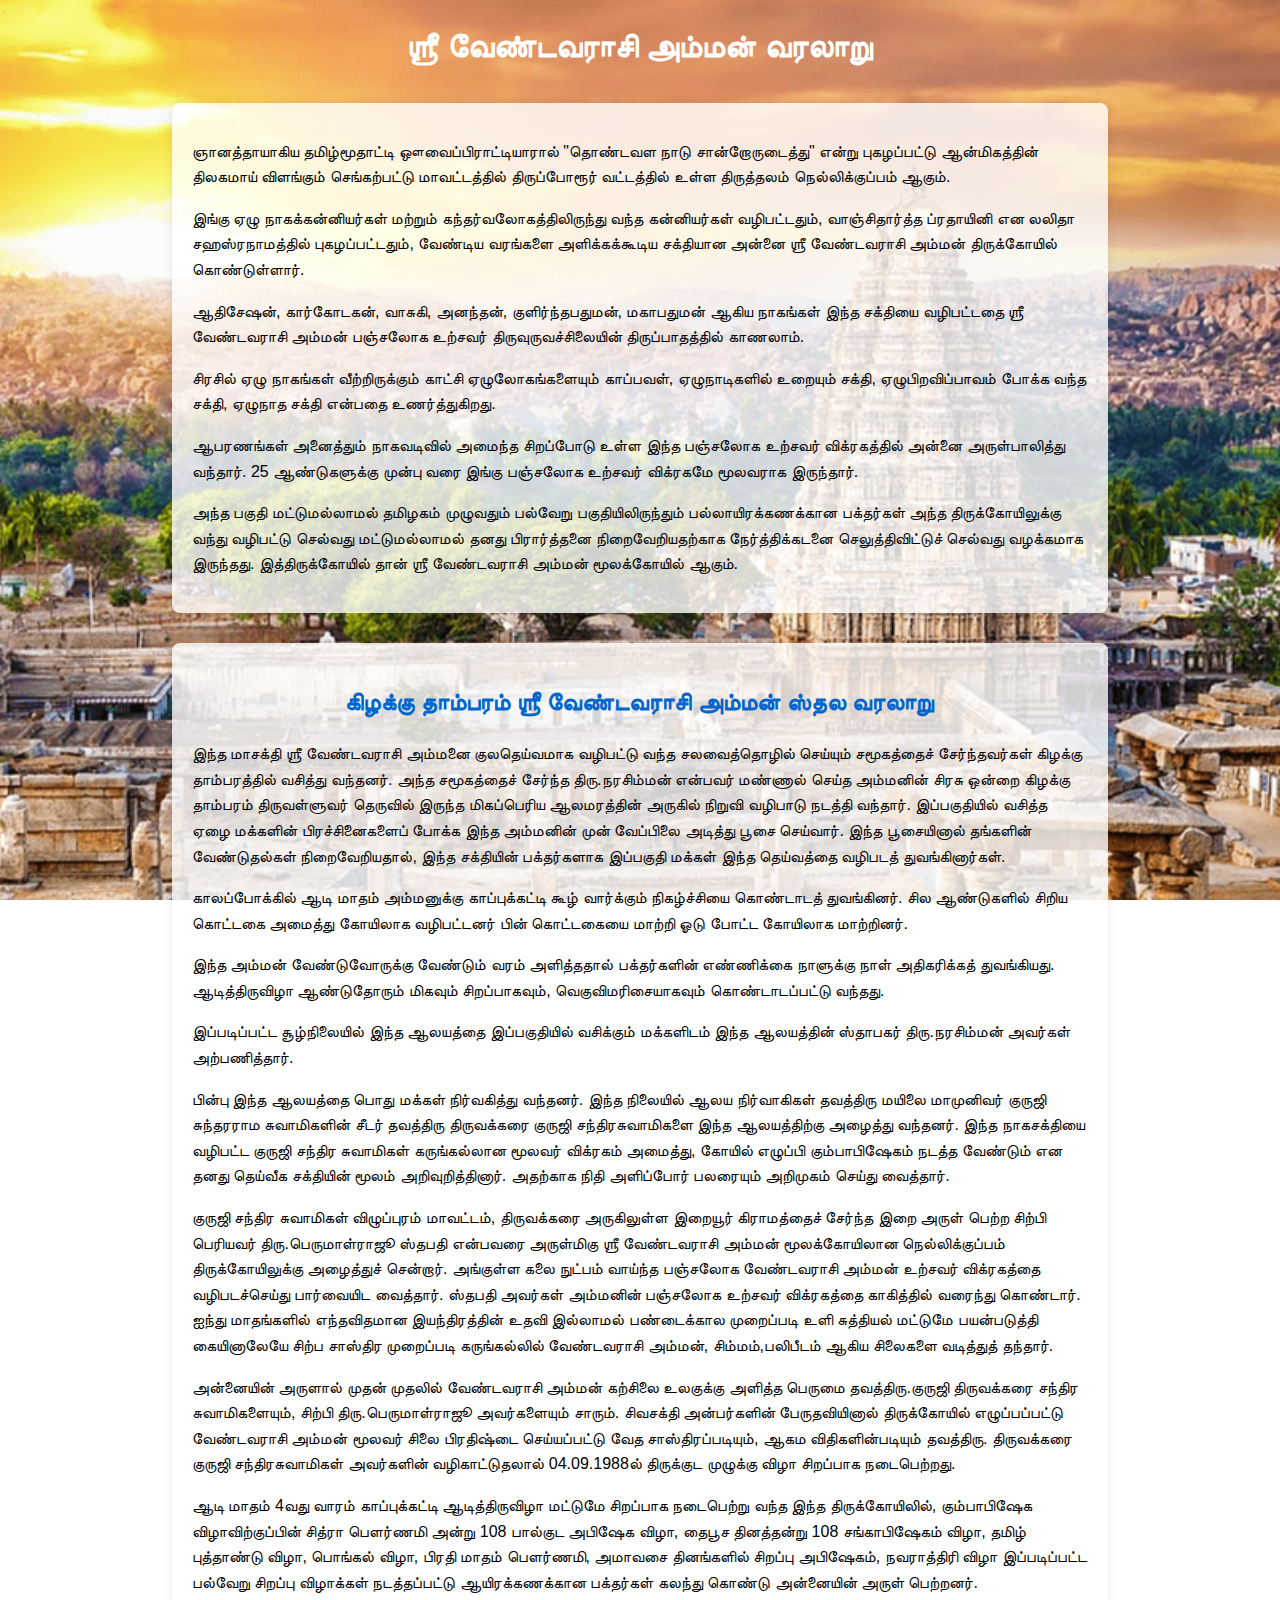
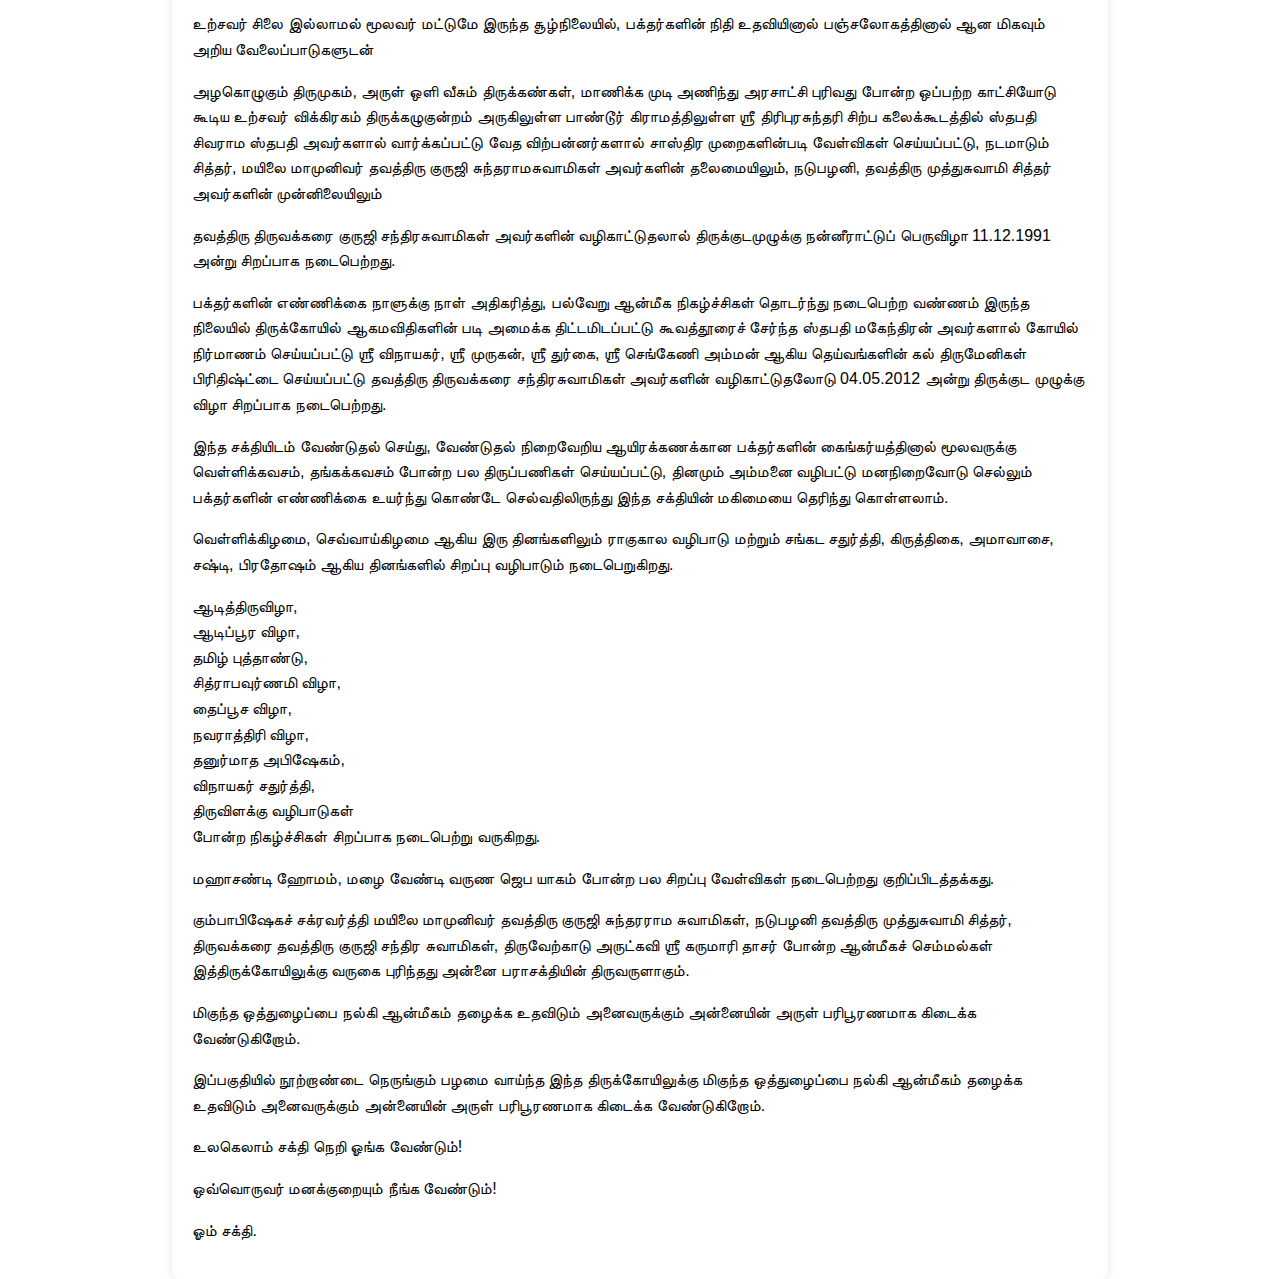
<file: history_tamil.html>
<!DOCTYPE html>
<html lang="en">

<head>
    <meta charset="UTF-8">
    <meta name="viewport" content="width=device-width, initial-scale=1.0">
    <title>ஶ்ரீ வேண்டவராசி அம்மன் வரலாறு</title>
    <style>
        body {
            font-family: 'Arial', sans-serif;
            line-height: 1.6;
            margin: 0;
            padding: 0;
            background-image: url('images/history_bg.jpg');
            background-size: cover;
            background-position: center;
            background-repeat: no-repeat;
            background-attachment: fixed;
            height: 100vh;
        }
        
        
p{text-decoration: double;
text-decoration:solid;
text-emphasis: bold;}
        h1,
        h2,
        h3 {
            color: #fff;
            text-align: center;
        }

        .section {
            width: 70%;
            margin: 30px auto;
            padding: 20px;
            background-color: rgba(255, 255, 255, 0.8);
            border-radius: 8px;
            box-shadow: 0 0 10px rgba(0, 0, 0, 0.1);
        }

        .highlight {
            color: #0066cc;
            font-weight: bold;
        }
    </style>
</head>

<body>
    <h1>ஶ்ரீ வேண்டவராசி அம்மன் வரலாறு</h1>

    <div class="section">
   
        <p>ஞானத்தாயாகிய தமிழ்மூதாட்டி ஔவைப்பிராட்டியாரால்
            "தொண்டவள நாடு சான்றோருடைத்து" என்று புகழப்பட்டு ஆன்மிகத்தின் திலகமாய் விளங்கும் செங்கற்பட்டு மாவட்டத்தில் திருப்போரூர் வட்டத்தில் உள்ள திருத்தலம் நெல்லிக்குப்பம் ஆகும்.
        </p>
        <p>இங்கு ஏழு நாகக்கன்னியர்கள் மற்றும்  கந்தர்வலோகத்திலிருந்து வந்த கன்னியர்கள் வழிபட்டதும், வாஞ்சிதார்த்த ப்ரதாயினி என லலிதா சஹஸ்ரநாமத்தில் புகழப்பட்டதும், வேண்டிய வரங்களை அளிக்கக்கூடிய சக்தியான அன்னை ஶ்ரீ வேண்டவராசி அம்மன் திருக்கோயில் கொண்டுள்ளார்.</p>
        <p>ஆதிசேஷன், கார்கோடகன், வாசுகி, அனந்தன், குளிர்ந்தபதுமன், மகாபதுமன் ஆகிய நாகங்கள் இந்த சக்தியை வழிபட்டதை ஶ்ரீ வேண்டவராசி அம்மன் பஞ்சலோக உற்சவர் திருவுருவச்சிலையின் திருப்பாதத்தில் காணலாம்.</p>
        <p>சிரசில் ஏழு நாகங்கள் வீற்றிருக்கும் காட்சி ஏழுலோகங்களையும் காப்பவள், ஏழுநாடிகளில் உறையும் சக்தி, ஏழுபிறவிப்பாவம் போக்க வந்த சக்தி, ஏழுநாத சக்தி என்பதை உணர்த்துகிறது.</p>
<p>ஆபரணங்கள் அனைத்தும் நாகவடிவில் அமைந்த சிறப்போடு உள்ள இந்த பஞ்சலோக உற்சவர் விக்ரகத்தில் அன்னை அருள்பாலித்து வந்தார். 25 ஆண்டுகளுக்கு முன்பு வரை இங்கு பஞ்சலோக உற்சவர் விக்ரகமே மூலவராக இருந்தார்.</p>
<p>அந்த பகுதி மட்டுமல்லாமல் தமிழகம் முழுவதும் பல்வேறு பகுதியிலிருந்தும் பல்லாயிரக்கணக்கான பக்தர்கள் அந்த திருக்கோயிலுக்கு வந்து வழிபட்டு செல்வது மட்டுமல்லாமல் தனது பிரார்த்தனை நிறைவேறியதற்காக நேர்த்திக்கடனை செலுத்திவிட்டுச் செல்வது வழக்கமாக இருந்தது. இத்திருக்கோயில் தான் ஶ்ரீ வேண்டவராசி அம்மன் மூலக்கோயில் ஆகும்.</p>
</div>
<div class="section">
    <h2 class="highlight">கிழக்கு தாம்பரம் ஶ்ரீ வேண்டவராசி அம்மன் ஸ்தல வரலாறு</h2>

<p>இந்த மாசக்தி ஶ்ரீ வேண்டவராசி அம்மனை குலதெய்வமாக வழிபட்டு வந்த சலவைத்தொழில் செய்யும் சமூகத்தைச் சேர்ந்தவர்கள் கிழக்கு தாம்பரத்தில் வசித்து வந்தனர். அந்த சமூகத்தைச் சேர்ந்த திரு.நரசிம்மன் என்பவர் மண்ணால் செய்த அம்மனின் சிரசு ஒன்றை கிழக்கு தாம்பரம் திருவள்ளுவர் தெருவில் இருந்த மிகப்பெரிய ஆலமரத்தின் அருகில் நிறுவி வழிபாடு நடத்தி வந்தார். இப்பகுதியில் வசித்த ஏழை மக்களின் பிரச்சினைகளைப் போக்க இந்த அம்மனின் முன் வேப்பிலை அடித்து பூசை செய்வார். இந்த பூசையினால் தங்களின் வேண்டுதல்கள் நிறைவேறியதால், இந்த சக்தியின் பக்தர்களாக இப்பகுதி மக்கள் இந்த தெய்வத்தை வழிபடத் துவங்கினார்கள்.</p>
<!-- Add more details as needed -->
<p>காலப்போக்கில் ஆடி மாதம் அம்மனுக்கு காப்புக்கட்டி கூழ் வார்க்கும் நிகழ்ச்சியை கொண்டாடத் துவங்கினர். 
    சில ஆண்டுகளில் சிறிய கொட்டகை அமைத்து கோயிலாக வழிபட்டனர் 
    பின் கொட்டகையை மாற்றி ஓடு போட்ட கோயிலாக மாற்றினர். 
    </p>
    <p> இந்த அம்மன் வேண்டுவோருக்கு வேண்டும் வரம் அளித்ததால் பக்தர்களின் எண்ணிக்கை நாளுக்கு நாள் அதிகரிக்கத் துவங்கியது. ஆடித்திருவிழா ஆண்டுதோரும் மிகவும் சிறப்பாகவும், வெகுவிமரிசையாகவும் கொண்டாடப்பட்டு வந்தது.</p>
<p>இப்படிப்பட்ட சூழ்நிலையில் இந்த ஆலயத்தை இப்பகுதியில் வசிக்கும் மக்களிடம் இந்த ஆலயத்தின் ஸ்தாபகர் திரு.நரசிம்மன் அவர்கள் அற்பணித்தார். </p>    
<p>பின்பு இந்த ஆலயத்தை பொது மக்கள் நிர்வகித்து வந்தனர். இந்த நிலையில் ஆலய நிர்வாகிகள் தவத்திரு மயிலை மாமுனிவர் குருஜி சுந்தரராம சுவாமிகளின் சீடர் தவத்திரு திருவக்கரை குருஜி சந்திரசுவாமிகளை இந்த ஆலயத்திற்கு அழைத்து வந்தனர். இந்த நாகசக்தியை வழிபட்ட குருஜி சந்திர சுவாமிகள் கருங்கல்லான மூலவர் விக்ரகம் அமைத்து, கோயில் எழுப்பி கும்பாபிஷேகம் நடத்த வேண்டும் என தனது தெய்வீக சக்தியின் மூலம் அறிவுறித்தினார். அதற்காக நிதி அளிப்போர் பலரையும் அறிமுகம் செய்து வைத்தார்.</p>
<p>குருஜி சந்திர சுவாமிகள் விழுப்புரம் மாவட்டம், திருவக்கரை அருகிலுள்ள இறையூர் கிராமத்தைச் சேர்ந்த இறை அருள் பெற்ற சிற்பி பெரியவர் திரு.பெருமாள்ராஜூ ஸ்தபதி என்பவரை அருள்மிகு ஶ்ரீ வேண்டவராசி அம்மன் மூலக்கோயிலான நெல்லிக்குப்பம் திருக்கோயிலுக்கு அழைத்துச் சென்றார். அங்குள்ள கலை நுட்பம் வாய்ந்த பஞ்சலோக வேண்டவராசி அம்மன் உற்சவர் விக்ரகத்தை வழிபடச்செய்து பார்வையிட வைத்தார். ஸ்தபதி அவர்கள் அம்மனின் பஞ்சலோக உற்சவர் விக்ரகத்தை  காகித்தில் வரைந்து கொண்டார். ஐந்து மாதங்களில் எந்தவிதமான இயந்திரத்தின் உதவி இல்லாமல் பண்டைக்கால முறைப்படி உளி சுத்தியல் மட்டுமே பயன்படுத்தி கையினாலேயே சிற்ப சாஸ்திர முறைப்படி கருங்கல்லில் வேண்டவராசி அம்மன், சிம்மம்,பலிபீடம் ஆகிய சிலைகளை வடித்துத் தந்தார்.</p>
<p>அன்னையின் அருளால் முதன் முதலில் வேண்டவராசி அம்மன் கற்சிலை உலகுக்கு அளித்த பெருமை தவத்திரு.குருஜி திருவக்கரை சந்திர சுவாமிகளையும், சிற்பி திரு.பெருமாள்ராஜூ அவர்களையும் சாரும். 

    சிவசக்தி அன்பர்களின் பேருதவியினால் திருக்கோயில் எழுப்பப்பட்டு வேண்டவராசி அம்மன் மூலவர் சிலை பிரதிஷ்டை செய்யப்பட்டு வேத சாஸ்திரப்படியும், ஆகம விதிகளின்படியும் தவத்திரு. திருவக்கரை குருஜி சந்திரசுவாமிகள் அவர்களின் வழிகாட்டுதலால் 04.09.1988ல் திருக்குட முழுக்கு விழா சிறப்பாக நடைபெற்றது. 
    </p>
<p>
    ஆடி மாதம் 4வது வாரம் காப்புக்கட்டி ஆடித்திருவிழா மட்டுமே சிறப்பாக நடைபெற்று வந்த இந்த திருக்கோயிலில், கும்பாபிஷேக விழாவிற்குப்பின் சித்ரா பெளர்ணமி அன்று 108 பால்குட அபிஷேக விழா, தைபூச தினத்தன்று 108 சங்காபிஷேகம் விழா, தமிழ் புத்தாண்டு விழா, பொங்கல் விழா, பிரதி மாதம் பெளர்ணமி, அமாவசை தினங்களில் சிறப்பு அபிஷேகம், நவராத்திரி விழா இப்படிப்பட்ட பல்வேறு சிறப்பு விழாக்கள் நடத்தப்பட்டு ஆயிரக்கணக்கான பக்தர்கள் கலந்து கொண்டு அன்னையின் அருள் பெற்றனர். 
</p>
<p>உற்சவர் சிலை இல்லாமல் மூலவர் மட்டுமே இருந்த சூழ்நிலையில், பக்தர்களின் நிதி உதவியினால் பஞ்சலோகத்தினால் ஆன மிகவும் அறிய வேலைப்பாடுகளுடன்</p>
<p>அழகொழுகும் திருமுகம், அருள் ஒளி வீசும் திருக்கண்கள், மாணிக்க முடி அணிந்து அரசாட்சி புரிவது போன்ற ஒப்பற்ற காட்சியோடு கூடிய உற்சவர் விக்கிரகம் திருக்கழுகுன்றம் அருகிலுள்ள பாண்டூர் கிராமத்திலுள்ள ஶ்ரீ திரிபுரசுந்தரி சிற்ப கலைக்கூடத்தில் ஸ்தபதி சிவராம ஸ்தபதி அவர்களால் வார்க்கப்பட்டு வேத விற்பன்னர்களால் சாஸ்திர முறைகளின்படி வேள்விகள் செய்யப்பட்டு, நடமாடும் சித்தர், மயிலை மாமுனிவர் தவத்திரு குருஜி சுந்தராமசுவாமிகள் அவர்களின் தலைமையிலும், நடுபழனி, தவத்திரு முத்துசுவாமி சித்தர் அவர்களின் முன்னிலையிலும்</p>
<p>தவத்திரு திருவக்கரை குருஜி சந்திரசுவாமிகள் அவர்களின் வழிகாட்டுதலால் திருக்குடமுழுக்கு நன்னீராட்டுப் பெருவிழா 11.12.1991 அன்று சிறப்பாக நடைபெற்றது. </p>
<p>பக்தர்களின் எண்ணிக்கை நாளுக்கு நாள் அதிகரித்து, பல்வேறு ஆன்மீக நிகழ்ச்சிகள் தொடர்ந்து நடைபெற்ற வண்ணம் இருந்த நிலையில் திருக்கோயில் ஆகமவிதிகளின் படி அமைக்க திட்டமிடப்பட்டு கூவத்தூரைச் சேர்ந்த ஸ்தபதி மகேந்திரன் அவர்களால் கோயில் நிர்மாணம் செய்யப்பட்டு ஶ்ரீ விநாயகர், ஶ்ரீ முருகன், ஶ்ரீ துர்கை, ஶ்ரீ செங்கேணி அம்மன் ஆகிய தெய்வங்களின் கல் திருமேனிகள் பிரிதிஷ்ட்டை செய்யப்பட்டு தவத்திரு திருவக்கரை சந்திரசுவாமிகள் அவர்களின் வழிகாட்டுதலோடு 04.05.2012 அன்று திருக்குட முழுக்கு விழா  சிறப்பாக நடைபெற்றது. </p>
<p>இந்த சக்தியிடம் வேண்டுதல் செய்து, வேண்டுதல் நிறைவேறிய ஆயிரக்கணக்கான பக்தர்களின் கைங்கர்யத்தினால்  மூலவருக்கு வெள்ளிக்கவசம், தங்கக்கவசம் போன்ற பல திருப்பணிகள் செய்யப்பட்டு, தினமும் அம்மனை வழிபட்டு மனநிறைவோடு செல்லும் பக்தர்களின் எண்ணிக்கை உயர்ந்து கொண்டே செல்வதிலிருந்து இந்த சக்தியின் மகிமையை தெரிந்து கொள்ளலாம்.</p>
<p>வெள்ளிக்கிழமை, செவ்வாய்கிழமை ஆகிய இரு தினங்களிலும் ராகுகால வழிபாடு மற்றும் சங்கட சதுர்த்தி, கிருத்திகை, அமாவாசை, சஷ்டி, பிரதோஷம் ஆகிய தினங்களில் சிறப்பு வழிபாடும் நடைபெறுகிறது.</p>
<p>ஆடித்திருவிழா,<br>ஆடிப்பூர விழா,<br>தமிழ் புத்தாண்டு,<br>சித்ராபவுர்ணமி விழா,<br>தைப்பூச விழா,<br>நவராத்திரி விழா,<br>தனுர்மாத அபிஷேகம்,<br>விநாயகர் சதுர்த்தி,<br>திருவிளக்கு வழிபாடுகள்<br>போன்ற நிகழ்ச்சிகள் சிறப்பாக நடைபெற்று வருகிறது.</p>
<p>மஹாசண்டி ஹோமம், மழை வேண்டி வருண ஜெப யாகம் போன்ற பல சிறப்பு வேள்விகள் நடைபெற்றது குறிப்பிடத்தக்கது.</p>
<p>கும்பாபிஷேகச் சக்ரவர்த்தி மயிலை மாமுனிவர் தவத்திரு குருஜி சுந்தரராம சுவாமிகள், நடுபழனி தவத்திரு முத்துசுவாமி சித்தர், திருவக்கரை தவத்திரு குருஜி சந்திர சுவாமிகள், திருவேற்காடு அருட்கவி ஶ்ரீ கருமாரி தாசர் போன்ற ஆன்மீகச் செம்மல்கள் இத்திருக்கோயிலுக்கு வருகை புரிந்தது அன்னை பராசக்தியின் திருவருளாகும்.</p>
<p>மிகுந்த ஒத்துழைப்பை நல்கி ஆன்மீகம் தழைக்க உதவிடும் அனைவருக்கும் அன்னையின் அருள் பரிபூரணமாக கிடைக்க வேண்டுகிறோம்.</p>
<p>இப்பகுதியில் நூற்றாண்டை நெருங்கும் பழமை வாய்ந்த இந்த திருக்கோயிலுக்கு மிகுந்த ஒத்துழைப்பை நல்கி ஆன்மீகம் தழைக்க உதவிடும் அனைவருக்கும் அன்னையின் அருள் பரிபூரணமாக கிடைக்க வேண்டுகிறோம்.</p>
<p>உலகெலாம் சக்தி நெறி ஓங்க வேண்டும்!</p>
<p>ஒவ்வொருவர் மனக்குறையும் நீங்க வேண்டும்!</p>
<p>ஓம் சக்தி.</p>
</div>


</body>

</html>
</file>
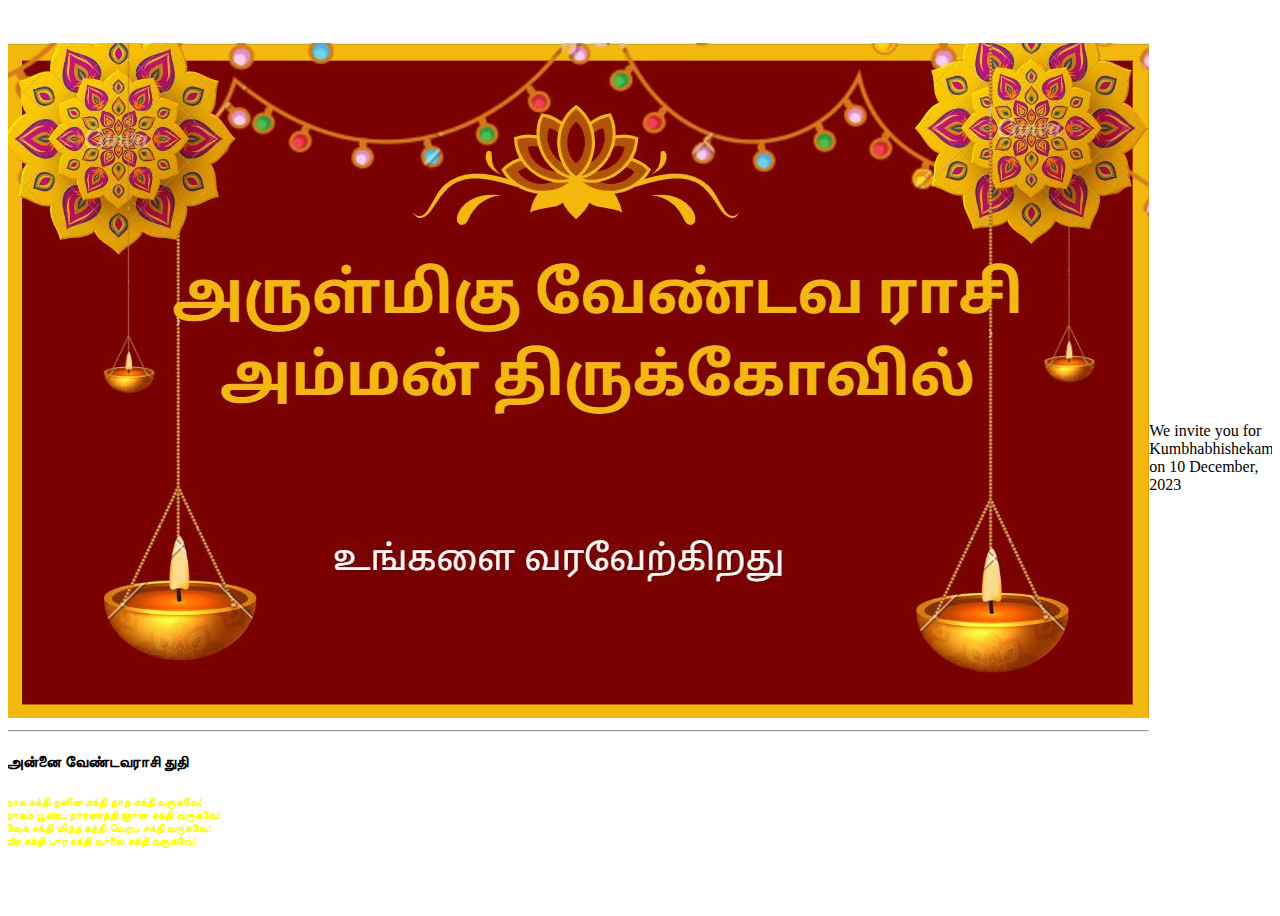
<file: home_page.html>
<!DOCTYPE html>
<html>

<head>
  <meta charset="utf-8" />
  <meta http-equiv="X-UA-Compatible" content="IE=edge" />
  <meta name="viewport" content="width=device-width, initial-scale=1, shrink-to-fit=no" />
  <title>Vedava raasi aman</title>

  <!-- Your existing stylesheets and scripts -->

  <style>
    #Home {
      height: 100vh;
      display: flex;
      align-items: center;
      justify-content: center;
      position: relative;
      overflow: hidden;
    }

    .home-images {
      position: absolute;
      top: 0;
      left: 0;
      width: 100%;
      height: 100%;
      opacity: 0;
      animation: fadeInOutAnimation 8s infinite; /* Adjust the animation duration as needed */
    }

    .home-images img {
      width: 100%;
      height: 100%;
      object-fit: cover;
    }

    @keyframes fadeInOutAnimation {
      0%, 100% {
        opacity: 0;
      }
      50% {
        opacity: 1;
      }
    }
  </style>
</head>

<body>
  <div class="hero_area">
    <!-- header section strats -->
    <!-- Your existing header content -->

    <section id="Home">
      <div class="home-images">
        <img src="images/Home_bg.jpeg" alt="Home Background">
        <img src="images/Home_rangoli.jpg" alt="Home Rangoli Image">
      </div>
      <div id="customCarousel1" class="carousel slide" data-ride="carousel">
        <div class="carousel-inner">
          <div class="carousel-item active">
            <div class="container">
              <div class="detail-box">
                <img src="images/Home_rangoli.jpg" id="animatedElement">
                <hr>
                <h4 id="tuti_head"> அன்னை வேண்டவராசி துதி</h4>
                <h6 id="'tuti" style="color: yellow">
                  நாக சக்தி நளின சக்தி நாத சக்தி வருகவே!<br>
                  நாகம் பூண்ட நாரணத்தி ஞான சக்தி வருகவே!<br>
                  வேக சக்தி வித்த கத்தி வெற்ப சக்தி வருகவே!<br>
                  வீர சக்தி பார சக்தி வாலை சக்தி வருகவே!
                </h6>
              </div>
            </div>
          </div>
        </div>
      </div>
      <div class="ribbon-container">
        <div class="ribbon">
          We invite you for Kumbhabhishekam on 10 December, 2023
        </div>
      </div>
    </section>

    <!-- Your existing body content -->

    <!-- Your existing scripts -->

    <script>
      const homeImages = document.querySelector('.home-images');
      const fadeInOutAnimation = () => {
        homeImages.style.animation = 'none';
        void homeImages.offsetWidth; // Trigger reflow
        homeImages.style.animation = null;
        homeImages.style.animation = 'fadeInOutAnimation 8s infinite'; // Adjust the animation duration as needed
      };
      setInterval(fadeInOutAnimation, 8000); // Change image every 8 seconds
    </script>
  </div>
</body>

</html>
</file>
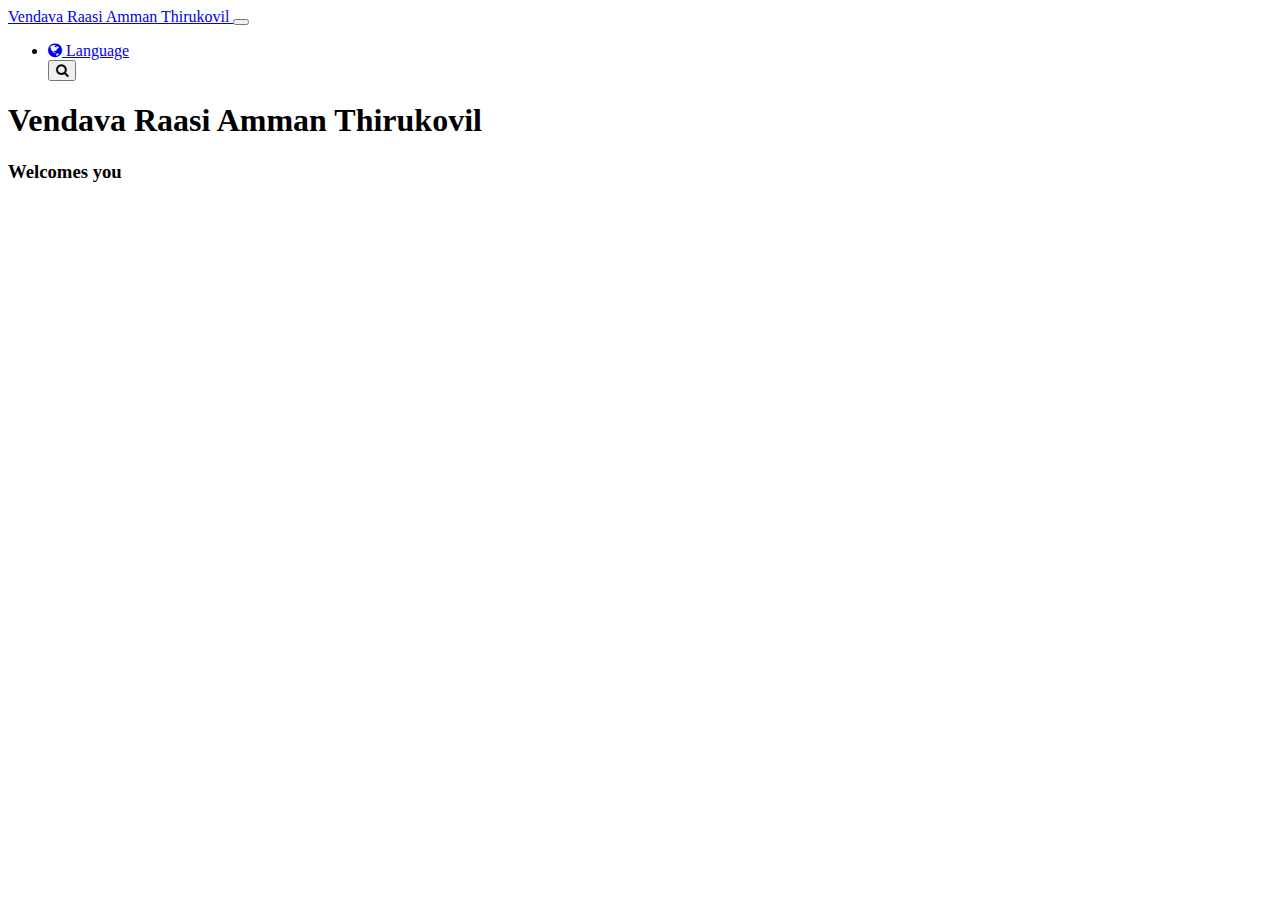
<file: lang.html>
<!DOCTYPE html>
<html lang="en">
<head>
    <meta charset="UTF-8">
    <meta name="viewport" content="width=device-width, initial-scale=1.0">
    <title>Vendava Raasi Amman Thirukovil</title>
    <link rel="stylesheet" href="styles.css">
    <link rel="stylesheet" href="https://stackpath.bootstrapcdn.com/font-awesome/4.7.0/css/font-awesome.min.css">
    <style>
        /* Add your additional styles here */
        /* ... */

        .language-dropdown {
            position: relative;
            display: inline-block;
        }

        .language-dropdown .dropdown-content {
            display: none;
            position: absolute;
            background-color: #f9f9f9;
            min-width: 160px;
            box-shadow: 0 8px 16px 0 rgba(0, 0, 0, 0.2);
            z-index: 1;
        }

        .language-dropdown:hover .dropdown-content {
            display: block;
        }

        .dropdown-content a {
            color: black;
            padding: 12px 16px;
            text-decoration: none;
            display: block;
        }

        .dropdown-content a:hover {
            background-color: #f1f1f1;
        }
    </style>
</head>
<body>

<!-- Header Section -->
<header>
    <div class="container">
        <nav class="navbar navbar-expand-lg navbar-light">
            <a class="navbar-brand" href="#">
                Vendava Raasi Amman Thirukovil
            </a>
            <button class="navbar-toggler" type="button" data-toggle="collapse" data-target="#navbarNav" aria-controls="navbarNav" aria-expanded="false" aria-label="Toggle navigation">
                <span class="navbar-toggler-icon"></span>
            </button>
            <div class="collapse navbar-collapse" id="navbarNav">
                <ul class="navbar-nav ml-auto">
                    <li class="nav-item">
                        <div class="language-dropdown">
                            <a class="nav-link" href="#">
                                <i class="fa fa-globe" aria-hidden="true"></i>
                                <span>Language</span>
                            </a>
                            <div class="dropdown-content">
                                <a href="#" onclick="changeLanguage('en')">English</a>
                                <a href="#" onclick="changeLanguage('ta')">Tamil</a>
                            </div>
                        </div>
                    </li>
                    <form class="form-inline">
                        <button class="btn my-2 my-sm-0 nav_search-btn" type="submit">
                            <i class="fa fa-search" aria-hidden="true"></i>
                        </button>
                    </form>
                </ul>
            </div>
        </nav>
    </div>
</header>
<!-- End Header Section -->

<!-- Slider Section -->
<section class="slider_section">
    <div id="customCarousel1" class="carousel slide" data-ride="carousel">
        <div class="carousel-inner">
            <div class="carousel-item active">
                <div class="container">
                    <div class="detail-box">
                        <h1 id="title"></h1>
                        <h3 id="description"></h3>
                    </div>
                </div>
            </div>
            <!-- Add more carousel items as needed -->
        </div>
    </div>
</section>
<!-- End Slider Section -->

<script>
    // Language translations
    var translations = {
        'en': {
            'title': 'Vendava Raasi Amman Thirukovil',
            'description': 'Welcomes you'
        },
        'ta': {
            'title': 'வேண்டவ ராசி அம்மன் திருக்கோவில்',
            'description': 'உங்களை வரவேற்கிறது'
        }
    };

    function changeLanguage(selectedLanguage) {
        // Update content based on selected language
        document.getElementById('title').textContent = translations[selectedLanguage]['title'];
        document.getElementById('description').textContent = translations[selectedLanguage]['description'];
    }

    // Initialize content based on the default language (English)
    changeLanguage('en');
</script>

<!-- Add your scripts here -->
<!-- ... -->

</body>
</html>
</file>
<file: styles.css>
/* styles.css */
/* Ribbon Animation */
.ribbon-container {
    position: fixed;
    bottom: 0;
    right: 0;
    width: 100%;
    height: 50px;
    overflow: hidden;
    background-color: black;
    color: #fff;
  }
  
  .ribbon {
    position: center;
    width: 100%;
    text-align: center;
    line-height: 70px;
    font-size: 24px;
    color: white;
    animation: slide 20s linear infinite;
  }
  
  @keyframes slide {
    0% {
      transform: translateX(100%);
    }
  
    100% {
      transform: translateX(-100%);
    }
  }
  
  /* Moving Animation */
  #animatedSection {
    background-color: #fff;
    padding: 20px;
    border-radius: 10px;
    box-shadow: 0 0 20px rgba(0, 0, 0, 0.2);
  }
  
  #animatedElement {
    width: 100px;
    height: 100px;
    background-color: #3498db;
    border-radius: 50%;
    color: #fff;
    display: flex;
    align-items: center;
    justify-content: center;
    font-size: 18px;
    cursor: pointer;
    position: relative;
    animation: moveAnimation 2s infinite alternate;
  }
  
  @keyframes moveAnimation {
    to {
      transform: translateX(200px);
    }
  }

  #animatedImage {
    position: absolute;
    top: 50%;
    left: 50%;
    transform: translate(-50%, -50%) rotate(0deg);
    opacity: 0;

  }
  
  /* Additional styles for history page image */
  .img-box {
    max-width: 100%;
    overflow: hidden;
    margin-left: 80px;
  }
  
  .img-box img {
    width: 70%;
    height: 70%;
    filter: brightness(80%) saturate(80%);
  }
  
  /* Additional styles for portfolio section */
  .portfolio_section {
    padding: 50px 0;
  }
  
  .carousel-wrap {
    margin-top: 20px;
  }
  
  .item {
    overflow: hidden;
  }
  
  .img-box {
    position: relative;
  }
  
  .btn_overlay {
    position: absolute;
    top: 50%;
    left: 50%;
    transform: translate(-50%, -50%);
    text-align: center;
  }
  
  .btn_overlay a {
    background-color: #333;
    color: #fff;
    padding: 10px 20px;
    text-decoration: none;
  }
</file>
